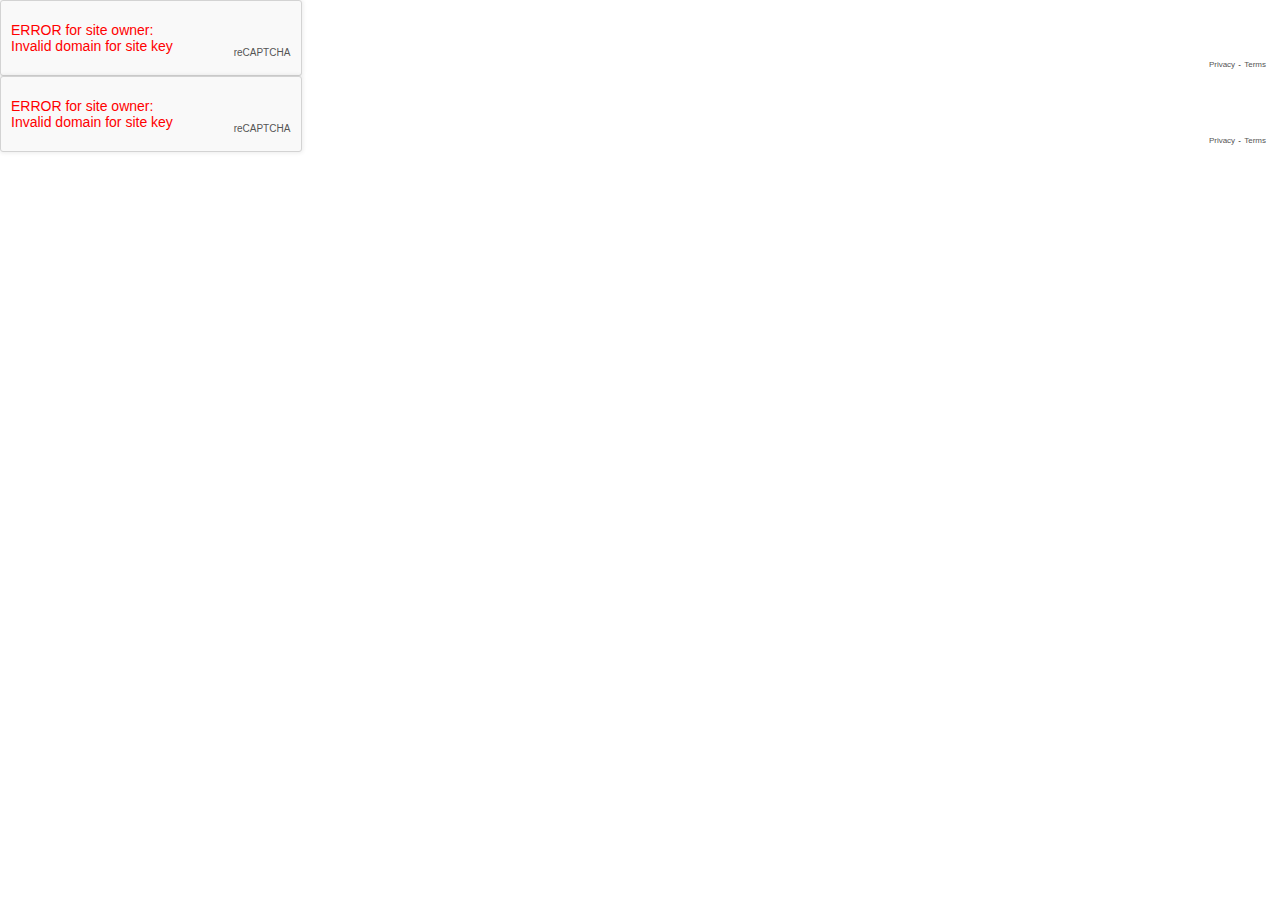
<file: cookies_files/anchor(1).html>
<!DOCTYPE html>
<!-- saved from url=(0174)https://www.google.com/recaptcha/enterprise/anchor?ar=1&k=6LdDFQwjAAAAAPigEvvPgEVbb7QBm-TkVJdDTlAv&co=ZmlsZTo.&hl=en&v=-ZG7BC9TxCVEbzIO2m429usb&size=invisible&cb=awfyyhavlg0q -->
<html dir="ltr"><head><meta http-equiv="Content-Type" content="text/html; charset=UTF-8">
<meta http-equiv="X-UA-Compatible" content="IE=edge">
<style type="text/css">
/* cyrillic-ext */
@font-face {
  font-family: 'Roboto';
  font-style: normal;
  font-weight: 400;
  src: url(//fonts.gstatic.com/s/roboto/v18/KFOmCnqEu92Fr1Mu72xKKTU1Kvnz.woff2) format('woff2');
  unicode-range: U+0460-052F, U+1C80-1C8A, U+20B4, U+2DE0-2DFF, U+A640-A69F, U+FE2E-FE2F;
}
/* cyrillic */
@font-face {
  font-family: 'Roboto';
  font-style: normal;
  font-weight: 400;
  src: url(//fonts.gstatic.com/s/roboto/v18/KFOmCnqEu92Fr1Mu5mxKKTU1Kvnz.woff2) format('woff2');
  unicode-range: U+0301, U+0400-045F, U+0490-0491, U+04B0-04B1, U+2116;
}
/* greek-ext */
@font-face {
  font-family: 'Roboto';
  font-style: normal;
  font-weight: 400;
  src: url(//fonts.gstatic.com/s/roboto/v18/KFOmCnqEu92Fr1Mu7mxKKTU1Kvnz.woff2) format('woff2');
  unicode-range: U+1F00-1FFF;
}
/* greek */
@font-face {
  font-family: 'Roboto';
  font-style: normal;
  font-weight: 400;
  src: url(//fonts.gstatic.com/s/roboto/v18/KFOmCnqEu92Fr1Mu4WxKKTU1Kvnz.woff2) format('woff2');
  unicode-range: U+0370-0377, U+037A-037F, U+0384-038A, U+038C, U+038E-03A1, U+03A3-03FF;
}
/* vietnamese */
@font-face {
  font-family: 'Roboto';
  font-style: normal;
  font-weight: 400;
  src: url(//fonts.gstatic.com/s/roboto/v18/KFOmCnqEu92Fr1Mu7WxKKTU1Kvnz.woff2) format('woff2');
  unicode-range: U+0102-0103, U+0110-0111, U+0128-0129, U+0168-0169, U+01A0-01A1, U+01AF-01B0, U+0300-0301, U+0303-0304, U+0308-0309, U+0323, U+0329, U+1EA0-1EF9, U+20AB;
}
/* latin-ext */
@font-face {
  font-family: 'Roboto';
  font-style: normal;
  font-weight: 400;
  src: url(//fonts.gstatic.com/s/roboto/v18/KFOmCnqEu92Fr1Mu7GxKKTU1Kvnz.woff2) format('woff2');
  unicode-range: U+0100-02BA, U+02BD-02C5, U+02C7-02CC, U+02CE-02D7, U+02DD-02FF, U+0304, U+0308, U+0329, U+1D00-1DBF, U+1E00-1E9F, U+1EF2-1EFF, U+2020, U+20A0-20AB, U+20AD-20C0, U+2113, U+2C60-2C7F, U+A720-A7FF;
}
/* latin */
@font-face {
  font-family: 'Roboto';
  font-style: normal;
  font-weight: 400;
  src: url(//fonts.gstatic.com/s/roboto/v18/KFOmCnqEu92Fr1Mu4mxKKTU1Kg.woff2) format('woff2');
  unicode-range: U+0000-00FF, U+0131, U+0152-0153, U+02BB-02BC, U+02C6, U+02DA, U+02DC, U+0304, U+0308, U+0329, U+2000-206F, U+20AC, U+2122, U+2191, U+2193, U+2212, U+2215, U+FEFF, U+FFFD;
}
/* cyrillic-ext */
@font-face {
  font-family: 'Roboto';
  font-style: normal;
  font-weight: 500;
  src: url(//fonts.gstatic.com/s/roboto/v18/KFOlCnqEu92Fr1MmEU9fCRc4AMP6lbBP.woff2) format('woff2');
  unicode-range: U+0460-052F, U+1C80-1C8A, U+20B4, U+2DE0-2DFF, U+A640-A69F, U+FE2E-FE2F;
}
/* cyrillic */
@font-face {
  font-family: 'Roboto';
  font-style: normal;
  font-weight: 500;
  src: url(//fonts.gstatic.com/s/roboto/v18/KFOlCnqEu92Fr1MmEU9fABc4AMP6lbBP.woff2) format('woff2');
  unicode-range: U+0301, U+0400-045F, U+0490-0491, U+04B0-04B1, U+2116;
}
/* greek-ext */
@font-face {
  font-family: 'Roboto';
  font-style: normal;
  font-weight: 500;
  src: url(//fonts.gstatic.com/s/roboto/v18/KFOlCnqEu92Fr1MmEU9fCBc4AMP6lbBP.woff2) format('woff2');
  unicode-range: U+1F00-1FFF;
}
/* greek */
@font-face {
  font-family: 'Roboto';
  font-style: normal;
  font-weight: 500;
  src: url(//fonts.gstatic.com/s/roboto/v18/KFOlCnqEu92Fr1MmEU9fBxc4AMP6lbBP.woff2) format('woff2');
  unicode-range: U+0370-0377, U+037A-037F, U+0384-038A, U+038C, U+038E-03A1, U+03A3-03FF;
}
/* vietnamese */
@font-face {
  font-family: 'Roboto';
  font-style: normal;
  font-weight: 500;
  src: url(//fonts.gstatic.com/s/roboto/v18/KFOlCnqEu92Fr1MmEU9fCxc4AMP6lbBP.woff2) format('woff2');
  unicode-range: U+0102-0103, U+0110-0111, U+0128-0129, U+0168-0169, U+01A0-01A1, U+01AF-01B0, U+0300-0301, U+0303-0304, U+0308-0309, U+0323, U+0329, U+1EA0-1EF9, U+20AB;
}
/* latin-ext */
@font-face {
  font-family: 'Roboto';
  font-style: normal;
  font-weight: 500;
  src: url(//fonts.gstatic.com/s/roboto/v18/KFOlCnqEu92Fr1MmEU9fChc4AMP6lbBP.woff2) format('woff2');
  unicode-range: U+0100-02BA, U+02BD-02C5, U+02C7-02CC, U+02CE-02D7, U+02DD-02FF, U+0304, U+0308, U+0329, U+1D00-1DBF, U+1E00-1E9F, U+1EF2-1EFF, U+2020, U+20A0-20AB, U+20AD-20C0, U+2113, U+2C60-2C7F, U+A720-A7FF;
}
/* latin */
@font-face {
  font-family: 'Roboto';
  font-style: normal;
  font-weight: 500;
  src: url(//fonts.gstatic.com/s/roboto/v18/KFOlCnqEu92Fr1MmEU9fBBc4AMP6lQ.woff2) format('woff2');
  unicode-range: U+0000-00FF, U+0131, U+0152-0153, U+02BB-02BC, U+02C6, U+02DA, U+02DC, U+0304, U+0308, U+0329, U+2000-206F, U+20AC, U+2122, U+2191, U+2193, U+2212, U+2215, U+FEFF, U+FFFD;
}
/* cyrillic-ext */
@font-face {
  font-family: 'Roboto';
  font-style: normal;
  font-weight: 900;
  src: url(//fonts.gstatic.com/s/roboto/v18/KFOlCnqEu92Fr1MmYUtfCRc4AMP6lbBP.woff2) format('woff2');
  unicode-range: U+0460-052F, U+1C80-1C8A, U+20B4, U+2DE0-2DFF, U+A640-A69F, U+FE2E-FE2F;
}
/* cyrillic */
@font-face {
  font-family: 'Roboto';
  font-style: normal;
  font-weight: 900;
  src: url(//fonts.gstatic.com/s/roboto/v18/KFOlCnqEu92Fr1MmYUtfABc4AMP6lbBP.woff2) format('woff2');
  unicode-range: U+0301, U+0400-045F, U+0490-0491, U+04B0-04B1, U+2116;
}
/* greek-ext */
@font-face {
  font-family: 'Roboto';
  font-style: normal;
  font-weight: 900;
  src: url(//fonts.gstatic.com/s/roboto/v18/KFOlCnqEu92Fr1MmYUtfCBc4AMP6lbBP.woff2) format('woff2');
  unicode-range: U+1F00-1FFF;
}
/* greek */
@font-face {
  font-family: 'Roboto';
  font-style: normal;
  font-weight: 900;
  src: url(//fonts.gstatic.com/s/roboto/v18/KFOlCnqEu92Fr1MmYUtfBxc4AMP6lbBP.woff2) format('woff2');
  unicode-range: U+0370-0377, U+037A-037F, U+0384-038A, U+038C, U+038E-03A1, U+03A3-03FF;
}
/* vietnamese */
@font-face {
  font-family: 'Roboto';
  font-style: normal;
  font-weight: 900;
  src: url(//fonts.gstatic.com/s/roboto/v18/KFOlCnqEu92Fr1MmYUtfCxc4AMP6lbBP.woff2) format('woff2');
  unicode-range: U+0102-0103, U+0110-0111, U+0128-0129, U+0168-0169, U+01A0-01A1, U+01AF-01B0, U+0300-0301, U+0303-0304, U+0308-0309, U+0323, U+0329, U+1EA0-1EF9, U+20AB;
}
/* latin-ext */
@font-face {
  font-family: 'Roboto';
  font-style: normal;
  font-weight: 900;
  src: url(//fonts.gstatic.com/s/roboto/v18/KFOlCnqEu92Fr1MmYUtfChc4AMP6lbBP.woff2) format('woff2');
  unicode-range: U+0100-02BA, U+02BD-02C5, U+02C7-02CC, U+02CE-02D7, U+02DD-02FF, U+0304, U+0308, U+0329, U+1D00-1DBF, U+1E00-1E9F, U+1EF2-1EFF, U+2020, U+20A0-20AB, U+20AD-20C0, U+2113, U+2C60-2C7F, U+A720-A7FF;
}
/* latin */
@font-face {
  font-family: 'Roboto';
  font-style: normal;
  font-weight: 900;
  src: url(//fonts.gstatic.com/s/roboto/v18/KFOlCnqEu92Fr1MmYUtfBBc4AMP6lQ.woff2) format('woff2');
  unicode-range: U+0000-00FF, U+0131, U+0152-0153, U+02BB-02BC, U+02C6, U+02DA, U+02DC, U+0304, U+0308, U+0329, U+2000-206F, U+20AC, U+2122, U+2191, U+2193, U+2212, U+2215, U+FEFF, U+FFFD;
}

</style>
<link rel="stylesheet" type="text/css" href="./styles__ltr.css">
<script type="text/javascript" src="./recaptcha__en.js" nonce="">
      
    </script></head>
<body><script type="text/javascript" nonce="">
      recaptcha.anchor.ErrorMain.init("[\x22ainput\x22,null,null,null,null,null,[1,1,1],\x22Invalid domain for site key\x22,6,null,null,null,[\x22https://www.google.com/intl/en/policies/privacy/\x22,\x22https://www.google.com/intl/en/policies/terms/\x22]]");
    </script><iframe style="display: none;" src="./saved_resource.html"></iframe><div id="rc-anchor-container" class="rc-anchor rc-anchor-normal rc-anchor-light"><div id="recaptcha-accessible-status" class="rc-anchor-aria-status" aria-hidden="true">Invalid domain for site key. </div><div class="rc-anchor-error-msg-container" style="display:none"><span class="rc-anchor-error-msg" aria-hidden="true"></span></div><div class="rc-anchor-content"><div class="rc-inline-block"><div class="rc-anchor-center-container"><div class="rc-anchor-center-item rc-anchor-error-message">ERROR for site owner:<br>Invalid domain for site key</div></div></div></div><div class="rc-anchor-normal-footer"><div class="rc-anchor-logo-portrait" aria-hidden="true" role="presentation"><div class="rc-anchor-logo-img rc-anchor-logo-img-portrait"></div><div class="rc-anchor-logo-text">reCAPTCHA</div></div><div class="rc-anchor-pt"><a href="https://www.google.com/intl/en/policies/privacy/" target="_blank">Privacy</a><span aria-hidden="true" role="presentation"> - </span><a href="https://www.google.com/intl/en/policies/terms/" target="_blank">Terms</a></div></div></div></body></html>
</file>
<file: cookies_files/styles__ltr.css>
.goog-inline-block{position:relative;display:-moz-inline-box;display:inline-block}* html .goog-inline-block{display:inline}*:first-child+html .goog-inline-block{display:inline}.recaptcha-checkbox{border:none;font-size:1px;height:28px;margin:4px;width:28px;overflow:visible;outline:0;vertical-align:text-bottom}.recaptcha-checkbox-border{-webkit-border-radius:2px;-moz-border-radius:2px;border-radius:2px;background-color:#fff;border:2px solid #c1c1c1;font-size:1px;height:24px;position:absolute;width:24px;z-index:1}.recaptcha-checkbox-borderAnimation{background-image:url([data-uri]);background-repeat:no-repeat;border:none;height:28px;outline:0;position:absolute;width:28px}.recaptcha-checkbox-nodatauri.recaptcha-checkbox-borderAnimation{background-image:url(https://www.gstatic.com/recaptcha/api2/checkbox_sprite.png)}.recaptcha-checkbox-spinner-gif{-webkit-border-radius:2px;-moz-border-radius:2px;border-radius:2px;background-color:#fff;-webkit-background-size:24px;-o-background-size:24px;background-size:24px;border:2px solid #c1c1c1;height:24px;left:0;position:absolute;top:0;width:24px}.recaptcha-checkbox-spinner{background-color:#f9f9f9;border:6px solid #4d90fe;-webkit-border-radius:36px;-moz-border-radius:36px;border-radius:36px;border-bottom-color:transparent;border-left-color:transparent;height:36px;left:-4px;outline:0;position:absolute;top:-4px;width:36px;-webkit-box-sizing:border-box;box-sizing:border-box;opacity:0;-webkit-animation:spinner-spin linear 2.5s infinite;-o-animation:spinner-spin linear 2.5s infinite;animation:spinner-spin linear 2.5s infinite;animation-play-state:paused;-webkit-transition-duration:1s;-o-transition-duration:1s;transition-duration:1s}@keyframes spinner-spin{0%{-webkit-transform:rotateZ(0deg);-ms-transform:rotateZ(0deg);-o-transform:rotateZ(0deg);transform:rotateZ(0deg)}10%{-webkit-transform:rotateZ(135deg);-ms-transform:rotateZ(135deg);-o-transform:rotateZ(135deg);transform:rotateZ(135deg)}25%{-webkit-transform:rotateZ(245deg);-ms-transform:rotateZ(245deg);-o-transform:rotateZ(245deg);transform:rotateZ(245deg)}60%{-webkit-transform:rotateZ(700deg);-ms-transform:rotateZ(700deg);-o-transform:rotateZ(700deg);transform:rotateZ(700deg)}75%{-webkit-transform:rotateZ(810deg);-ms-transform:rotateZ(810deg);-o-transform:rotateZ(810deg);transform:rotateZ(810deg)}to{-webkit-transform:rotateZ(1080deg);-ms-transform:rotateZ(1080deg);-o-transform:rotateZ(1080deg);transform:rotateZ(1080deg)}}.recaptcha-checkbox-spinner-overlay{content:"";position:absolute;top:-7px;left:-7px;width:38px;height:19px;background-color:#f9f9f9;-webkit-animation:overlay-spin linear 1s;-o-animation:overlay-spin linear 1s;animation:overlay-spin linear 1s;animation-play-state:paused;-webkit-transform-origin:bottom center;-ms-transform-origin:bottom center;-o-transform-origin:bottom center;transform-origin:bottom center;-webkit-border-radius:38px 38px 0 0;-moz-border-radius:38px 38px 0 0;border-radius:38px 38px 0 0;-webkit-transform:rotateZ(45deg);-ms-transform:rotateZ(45deg);-o-transform:rotateZ(45deg);transform:rotateZ(45deg);opacity:0}@keyframes overlay-spin{0%{opacity:1;-webkit-transform:rotateZ(45deg);-ms-transform:rotateZ(45deg);-o-transform:rotateZ(45deg);transform:rotateZ(45deg)}to{opacity:1;-webkit-transform:rotateZ(225deg);-ms-transform:rotateZ(225deg);-o-transform:rotateZ(225deg);transform:rotateZ(225deg)}}.recaptcha-checkbox-checkmark{background-image:url([data-uri]);background-repeat:no-repeat;border:none;height:30px;left:-5px;outline:0;position:absolute;width:38px}.rc-anchor-dark .recaptcha-checkbox-spinner,.rc-anchor-dark .recaptcha-checkbox-spinner-overlay{background-color:#222}.recaptcha-checkbox-nodatauri.recaptcha-checkbox-checkmark{background-image:url(https://www.gstatic.com/recaptcha/api2/checkmark_sprite.png)}.recaptcha-checkbox-hover .recaptcha-checkbox-border,.recaptcha-checkbox-hover .recaptcha-checkbox-spinner-gif{-webkit-box-shadow:inset 0 1px 1px rgba(0,0,0,.1);-moz-box-shadow:inset 0 1px 1px rgba(0,0,0,.1);box-shadow:inset 0 1px 1px rgba(0,0,0,.1);border:2px solid #b2b2b2}.recaptcha-checkbox-focused .recaptcha-checkbox-border,.recaptcha-checkbox-focused .recaptcha-checkbox-spinner-gif{border:2px solid #4d90fe}.recaptcha-checkbox-active .recaptcha-checkbox-border,.recaptcha-checkbox-active .recaptcha-checkbox-spinner-gif{background-color:#ebebeb}.recaptcha-checkbox-disabled .recaptcha-checkbox-border,.recaptcha-checkbox-disabled .recaptcha-checkbox-spinner-gif{background-color:#f1f1f1}.recaptcha-checkbox-loading .recaptcha-checkbox-spinner-gif{background-image:url('https://www.gstatic.com/recaptcha/api2/loading.gif')}.recaptcha-checkbox-checked .recaptcha-checkbox-border,.recaptcha-checkbox-checked .recaptcha-checkbox-spinner-gif{visibility:hidden}.recaptcha-checkbox-checked .recaptcha-checkbox-checkmark{background-position:0 -600px}.recaptcha-checkbox-expired .recaptcha-checkbox-border,.recaptcha-checkbox-expired .recaptcha-checkbox-spinner-gif{border:2px solid #f00}.recaptcha-checkbox-clearOutline.recaptcha-checkbox-focused .recaptcha-checkbox-border,.recaptcha-checkbox-clearOutline.recaptcha-checkbox-focused .recaptcha-checkbox-spinner-gif{border:2px solid #c1c1c1}.rc-anchor{-webkit-border-radius:3px;-moz-border-radius:3px;border-radius:3px;-webkit-box-shadow:0 0 4px 1px rgba(0,0,0,.08);-moz-box-shadow:0 0 4px 1px rgba(0,0,0,.08);box-shadow:0 0 4px 1px rgba(0,0,0,.08);-webkit-box-shadow:0 0 4px 1px rgba(0,0,0,.08);-moz-box-shadow:0 0 4px 1px rgba(0,0,0,.08)}.rc-anchor-normal{height:74px;width:300px}.rc-anchor-compact{height:136px;width:156px}.rc-anchor-dark{background:#222;color:#fff}.rc-anchor-dark.rc-anchor-normal,.rc-anchor-dark.rc-anchor-compact{border:1px solid #525252}.rc-anchor-light{background:#f9f9f9;color:#000}.rc-anchor-light.rc-anchor-normal,.rc-anchor-light.rc-anchor-compact{border:1px solid #d3d3d3}.rc-inline-block{display:inline-block;height:100%}.rc-anchor-center-container{display:table;height:100%}.rc-anchor-center-item{display:table-cell;vertical-align:middle}.rc-anchor-content{display:inline-block;position:relative}.rc-anchor-normal .rc-anchor-content{height:74px;width:206px}.rc-anchor-compact .rc-anchor-content{height:85px}.rc-anchor-error-message{color:#f00;font-family:Roboto,helvetica,arial,sans-serif;font-size:14px;font-weight:400;line-height:16px;padding:0 10px}.rc-anchor-checkbox{margin:0 12px 2px 12px}.rc-anchor-checkbox-label{font-family:Roboto,helvetica,arial,sans-serif;font-size:14px;font-weight:400;line-height:17px}.rc-anchor-normal .rc-anchor-checkbox-label{width:152px}.rc-anchor-compact .rc-anchor-checkbox-label{width:95px}.rc-anchor-error-msg-container{color:#f00;font-family:Roboto,helvetica,arial,sans-serif;font-size:12px;font-weight:400;left:0;line-height:14px;margin:2px;position:absolute;top:0}.rc-anchor-normal.rc-anchor-error .rc-anchor-error-msg-container{width:240px}.rc-anchor-normal.rc-anchor-error .rc-anchor-content{margin-top:10px}.rc-anchor-compact.rc-anchor-error .rc-anchor-content{margin-top:25px}.rc-anchor-normal-footer{display:inline-block;height:74px;vertical-align:top;width:70px}.rc-anchor-compact-footer{margin:0 12px;text-align:center;width:136px}.rc-anchor-logo-img{background:url('https://www.gstatic.com/recaptcha/api2/logo_48.png');background-repeat:no-repeat}.rc-anchor-logo-img-ie8{filter:progid:DXImageTransform.Microsoft.AlphaImageLoader(src='https://www.gstatic.com/recaptcha/api2/logo_48.png',sizingMethod="scale")}.rc-anchor-logo-text{cursor:default;font-family:Roboto,helvetica,arial,sans-serif;font-size:10px;font-weight:400;line-height:10px;margin-top:5px;text-align:center}.rc-anchor-light .rc-anchor-logo-text,.rc-anchor-light div a:link,.rc-anchor-light div a:visited{color:#555}.rc-anchor-dark .rc-anchor-logo-text,.rc-anchor-dark div a:link,.rc-anchor-dark div a:visited{color:#f5f5f5}.rc-anchor-logo-portrait{margin:10px 0 0 26px;width:58px;-webkit-user-select:none;-moz-user-select:none;-ms-user-select:none}.rc-anchor-logo-img-portrait{-webkit-background-size:32px;-o-background-size:32px;background-size:32px;height:32px;margin:0 13px 0 13px;width:32px}.rc-anchor-logo-landscape{-webkit-user-select:none;-moz-user-select:none;-ms-user-select:none}.rc-anchor-logo-img-landscape{-webkit-background-size:24px;-o-background-size:24px;background-size:24px;display:inline-block;height:24px;width:24px}.rc-anchor-logo-landscape-text-holder{display:inline-block;height:24px;margin:0 2px 0 2px;width:54px}.rc-anchor-normal .rc-anchor-pt,.rc-anchor-invisible .rc-anchor-pt,.rc-anchor-compact .rc-anchor-pt{font-family:Roboto,helvetica,arial,sans-serif;font-size:8px;font-weight:400}.rc-anchor-pt{background-image:url('[data-uri]')}.rc-anchor-pt a{display:inline;padding-left:1px;padding-right:1px;padding-top:2px;padding-bottom:2px;text-decoration:none}.rc-anchor-pt a:hover{text-decoration:underline}.rc-anchor-normal .rc-anchor-pt{margin:2px 11px 0 0;padding-right:2px;position:absolute;right:0;text-align:right;width:276px}.rc-anchor-compact .rc-anchor-pt{margin:0 0 2px 0;width:132px}.rc-anchor-aria-status{display:none}#rc-anchor-alert,.rc-anchor-alert{color:red;font-size:9px;margin:2px;position:absolute;top:0}#rc-anchor-over-quota{bottom:0;color:#555;font-family:Roboto,helvetica,arial,sans-serif;font-size:9px;padding:4px;position:absolute;width:170px;display:-webkit-box;display:-moz-box;display:-webkit-flex;display:-ms-flexbox;display:flex;-webkit-align-items:center;align-items:center;height:20px}.rc-anchor-compact .rc-anchor-content #rc-anchor-over-quota{width:148px}.rc-anchor-normal .rc-anchor-pt.rc-anchor-over-quota-pt{width:130px}.rc-anchor-logo-portrait.rc-anchor-over-quota-logo{margin-top:6px}#rc-anchor-invisible-over-quota{font-size:9px;line-height:initial}#rc-anchor-invisible-over-quota a{color:white}.rc-anchor-invisible{height:60px;width:256px;display:-webkit-box;display:-moz-box;display:-webkit-flex;display:-ms-flexbox;display:flex}.rc-anchor-invisible-text{background:#1a73e8;color:white;display:-webkit-box;display:-moz-box;display:-webkit-flex;display:-ms-flexbox;display:flex;-webkit-flex-basis:166px;-ms-flex-preferred-size:166px;flex-basis:166px;-ms-flex-direction:column;-webkit-flex-direction:column;flex-direction:column;-webkit-box-flex:1;box-flex:1;-ms-flex-positive:1;-webkit-flex-grow:1;flex-grow:1;font-family:Roboto,helvetica,arial,sans-serif;font-size:13px;font-weight:400;height:100%;-webkit-justify-content:center;justify-content:center;line-height:20px;padding:0 16px;white-space:nowrap}.rc-anchor-invisible-text.smalltext{font-size:12px;padding:0 10px;line-height:16px;white-space:normal}.rc-anchor-invisible-text.smalltext .rc-anchor-pt{line-height:12px;white-space:normal}.rc-anchor-invisible-text.smalltext .rc-anchor-pt a:link{font-size:9px}.rc-anchor-normal-footer.smalltext .rc-anchor-pt{font-size:5px;line-height:6px}.rc-anchor-invisible-text strong{font-weight:500}.rc-anchor-invisible .rc-anchor-normal-footer .rc-anchor-pt{-webkit-transition:opacity .3s ease;-o-transition:opacity .3s ease;transition:opacity .3s ease;text-align:center;width:70px;margin-top:2px}.rc-anchor-logo-img-large{-webkit-transition:all .3s ease;-o-transition:all .3s ease;transition:all .3s ease;-webkit-background-size:40px;-o-background-size:40px;background-size:40px;margin:5px 15px 0 15px;height:40px;width:40px}.rc-anchor-invisible-nohover .rc-anchor-logo-img-large,.rc-anchor-invisible-hover-hovered .rc-anchor-logo-img-large{-webkit-background-size:44px;-o-background-size:44px;background-size:44px;margin:8px 13px 0 13px;height:44px;width:44px}.rc-anchor-invisible-nohover .rc-anchor-normal-footer .rc-anchor-pt,.rc-anchor-invisible-hover-hovered .rc-anchor-normal-footer .rc-anchor-pt{opacity:0}.rc-anchor-invisible-nohover .rc-anchor-invisible-text .rc-anchor-pt,.rc-anchor-invisible-hover-hovered .rc-anchor-invisible-text .rc-anchor-pt{opacity:1}.rc-anchor-invisible-text .rc-anchor-pt{-webkit-transition:opacity .3s ease;-o-transition:opacity .3s ease;transition:opacity .3s ease}.rc-anchor-invisible-text .rc-anchor-pt a:link,.rc-anchor-invisible-text .rc-anchor-pt a:visited{color:white;font-size:10px}.rc-anchor-invisible-hover .rc-anchor-invisible-text .rc-anchor-pt a:link{display:none}.rc-anchor-invisible-nohover .rc-anchor-invisible-text .rc-anchor-pt a:link,.rc-anchor-invisible-hover-hovered .rc-anchor-invisible-text .rc-anchor-pt a:link,.rc-anchor-invisible-hover .rc-anchor-normal-footer .rc-anchor-pt a:link{display:inline}.rc-anchor-invisible-nohover .rc-anchor-normal-footer .rc-anchor-pt a:link,.rc-anchor-invisible-hover-hovered .rc-anchor-normal-footer .rc-anchor-pt a:link{display:none}.rc-audiochallenge-response-field{margin:7px;text-align:center}.rc-audiochallenge-response-field .rc-response-input-field{width:220px}.rc-audiochallenge-error-message{color:#ff1b1b;font-family:Roboto,helvetica,arial,sans-serif;font-size:14px;font-weight:400;margin:20px 20px 0 20px}.rc-audiochallenge-instructions{font-family:Roboto,helvetica,arial,sans-serif;font-size:14px;font-weight:400;margin:10px 20px 10px 20px}.rc-audiochallenge-play-button{margin:0 20px 0 20px}.rc-audiochallenge-play-button .rc-button-default{background:#d8d8d8;color:#000;font-weight:500;width:100%}.rc-audiochallenge-input-label{font-family:Roboto,helvetica,arial,sans-serif;font-size:14px;font-weight:400;margin:10px 20px 10px 20px}.rc-audiochallenge-control audio{height:30px;width:240px}.rc-audiochallenge-tdownload{margin:5px 20px 5px 20px;text-align:center}.rc-audiochallenge-tdownload-link{background-image:url(https://www.gstatic.com/recaptcha/api2/download_white.png);background-repeat:no-repeat;-webkit-background-size:36px 36px;background-size:36px;color:transparent;display:inline-block;height:36px;opacity:.55;overflow:hidden;width:36px}.rc-audiochallenge-tdownload-link:focus-visible{background-color:#d8d8d8}@media screen and (forced-colors:active) and (prefers-color-scheme:dark){.rc-audiochallenge-tdownload-link{background-image:url(https://www.gstatic.com/recaptcha/api2/download_white.png);background-repeat:no-repeat;-webkit-background-size:36px 36px;background-size:36px;color:transparent;display:inline-block;height:36px;opacity:.55;overflow:hidden;width:36px}}.rc-audiochallenge-tdownload-link-on-dark{background-image:url(https://www.gstatic.com/recaptcha/api2/download_white.png);background-repeat:no-repeat;-webkit-background-size:36px 36px;background-size:36px;color:transparent;display:inline-block;height:36px;opacity:.55;overflow:hidden;width:36px}.rc-audiochallenge-tdownload-link-on-dark:focus-visible{background-color:#d8d8d8}.rc-audiochallenge-tdownload-link:focus,.rc-audiochallenge-tdownload-link:hover{opacity:.8;outline:none}.rc-audiochallenge-tdownload-link-on-dark:focus,.rc-audiochallenge-tdownload-link-on-dark:hover{opacity:.8;outline:none}.fake-focus-audio{height:0;opacity:0;width:0}.rc-button-default{background:#1a73e8;border:0;border-radius:2px;color:#fff;cursor:pointer;font-family:Roboto,helvetica,arial,sans-serif;font-size:14px;font-weight:500;height:42px;line-height:42px;min-width:100px;padding:0 10px 0 10px;text-align:center;text-transform:uppercase;-webkit-transition:all .5s ease;transition:all .5s ease}.rc-button-default:focus{outline:0;-webkit-box-shadow:0 0 0 2pt #185abc;box-shadow:0 0 0 2pt #185abc}.rc-button-default-disabled{background:rgba(73,143,225,.5);cursor:default}.rc-button-red{background:#e24a4a}.rc-button-default-disabled.rc-button-red{background:rgba(226,74,74,.49)}.rc-canvas-image{display:none}.rc-canvas-canvas{cursor:pointer}body{margin:0}.rc-imageselect-instructions strong{font-weight:900;display:block;font-size:28px}.rc-footer{font-family:Roboto,helvetica,arial,sans-serif;position:relative;width:100%}.rc-separator{border-top:1px solid #dfdfdf;margin-bottom:1px}.rc-controls{width:100%}.primary-controls{height:60px}.rc-buttons{float:left;height:48px;margin:6px 0 6px 6px;background-repeat:no-repeat}.fake-focus{height:0;opacity:0;width:0}.button-holder{float:left;height:48px}.rc-button-reload{background:url("https://www.gstatic.com/recaptcha/api2/refresh_2x.png")}.rc-button-reload:focus-visible{background-color:#d8d8d8}@media screen and (forced-colors:active) and (prefers-color-scheme:dark){.rc-button-reload{background:url("https://www.gstatic.com/recaptcha/api2/refresh_white_2x.png")}}.rc-button-reload-on-dark{background:url("https://www.gstatic.com/recaptcha/api2/refresh_white_2x.png")}.rc-button-reload-on-dark:focus-visible{background-color:#d8d8d8}.rc-button-audio{background:url("https://www.gstatic.com/recaptcha/api2/audio_2x.png")}.rc-button-audio:focus-visible{background-color:#d8d8d8}@media screen and (forced-colors:active) and (prefers-color-scheme:dark){.rc-button-audio{background:url("https://www.gstatic.com/recaptcha/api2/audio_white_2x.png")}}.rc-button-audio-on-dark{background:url("https://www.gstatic.com/recaptcha/api2/audio_white_2x.png")}.rc-button-audio-on-dark:focus-visible{background-color:#d8d8d8}.rc-button-image{background:url("https://www.gstatic.com/recaptcha/api2/image_2x.png")}.rc-button-image:focus-visible{background-color:#d8d8d8}@media screen and (forced-colors:active) and (prefers-color-scheme:dark){.rc-button-image{background:url("https://www.gstatic.com/recaptcha/api2/image_white_2x.png")}}.rc-button-image-on-dark{background:url("https://www.gstatic.com/recaptcha/api2/image_white_2x.png")}.rc-button-image-on-dark:focus-visible{background-color:#d8d8d8}.rc-button-liveness{background:url("https://www.gstatic.com/recaptcha/api2/liveness_dark.png")}.rc-button-liveness:focus-visible{background-color:#d8d8d8}@media screen and (forced-colors:active) and (prefers-color-scheme:dark){.rc-button-liveness{background:url("https://www.gstatic.com/recaptcha/api2/liveness_light.png")}}.rc-button-liveness-on-dark{background:url("https://www.gstatic.com/recaptcha/api2/liveness_light.png")}.rc-button-liveness-on-dark:focus-visible{background-color:#d8d8d8}.rc-button-help{background:url("https://www.gstatic.com/recaptcha/api2/info_2x.png")}.rc-button-help:focus-visible{background-color:#d8d8d8}@media screen and (forced-colors:active) and (prefers-color-scheme:dark){.rc-button-help{background:url("https://www.gstatic.com/recaptcha/api2/info_white_2x.png")}}.rc-button-help-on-dark{background:url("https://www.gstatic.com/recaptcha/api2/info_white_2x.png")}.rc-button-help-on-dark:focus-visible{background-color:#d8d8d8}.rc-button-undo{background:url("https://www.gstatic.com/recaptcha/api2/undo_2x.png")}.rc-button-undo:focus-visible{background-color:#d8d8d8}@media screen and (forced-colors:active) and (prefers-color-scheme:dark){.rc-button-undo{background:url("https://www.gstatic.com/recaptcha/api2/undo_white_2x.png")}}.rc-button-undo-on-dark{background:url("https://www.gstatic.com/recaptcha/api2/undo_white_2x.png")}.rc-button-undo-on-dark:focus-visible{background-color:#d8d8d8}.rc-button{-webkit-background-size:32px 32px;-o-background-size:32px 32px;background-size:32px 32px;cursor:pointer;height:48px;opacity:.55;width:48px;padding:0;border:0;background-repeat:no-repeat;background-position:center}.rc-button:focus,.rc-button:hover{opacity:.8;outline:none}.verify-button-holder{float:right;margin:8px 8px 9px 0}.rc-challenge-help{font-family:Roboto,helvetica,arial,sans-serif;font-size:12px;font-weight:400;overflow-y:scroll;padding:5px 20px 5px 20px}.reload-icon{height:16px;width:16px}.apps-toast{position:relative;text-align:center;width:100%;z-index:101}.apps-toast-content{background:#323232;-webkit-border-radius:2px;-moz-border-radius:2px;border-radius:2px;box-shadow:0,6px,10px,rgba(0,0,0,.14),0,1px,18px,rgba(0,0,0,.12),0,3px,5px,-1px,rgba(0,0,0,.4);color:#eee;display:inline-block;font:12px/20px Roboto,helvetica,arial,sans-serif;padding:14px;text-align:center}.goog-container:focus{outline:none}.rc-defaultchallenge-response-field{margin:7px;text-align:center}.rc-defaultchallenge-response-field .rc-response-input-field{width:230px}.rc-defaultchallenge-payload{border:none;font-family:Roboto,helvetica,arial,sans-serif;font-size:14px;font-weight:400;min-height:61px;text-align:center}.rc-defaultchallenge-incorrect-response{color:#ff1b1b;font-family:Roboto,helvetica,arial,sans-serif;font-size:12px;font-weight:400;line-height:14px;margin-left:20px}.rc-doscaptcha-header{padding:10px;margin:10px;height:20%;background-color:#1a73e8}.rc-doscaptcha-header-text{font-family:Roboto,helvetica,arial,sans-serif;font-size:22px;font-weight:400;text-align:center;color:white}.rc-doscaptcha-body{height:80%}.rc-doscaptcha-body-text{font-family:Roboto,helvetica,arial,sans-serif;font-size:16px;font-weight:400;padding:10px 15px 10px 15px}.rc-doscaptcha-footer{pointer-events:none}.recaptchaJavascriptChallengeLivenessContainer{min-width:240px;height:520px;overflow:auto;display:-webkit-box;display:-webkit-flex;display:flex;-webkit-box-orient:vertical;-webkit-box-direction:normal;-webkit-flex-direction:column;flex-direction:column;-webkit-box-pack:center;-webkit-justify-content:center;justify-content:center;-webkit-box-align:center;-webkit-align-items:center;align-items:center}.goog-container:focus{outline:none}#rc-imageselect{min-width:240px;font-family:Roboto,helvetica,arial,sans-serif;background-color:#fff}#rc-imageselect .rc-button:focus{outline:none}.rc-imageselect-desc{margin-left:-10px;margin-top:-10px;padding-right:100px;position:relative}.rc-imageselect-instructions .rc-imageselect-desc strong{font-size:22px}.rc-imageselect-desc span{display:block}.rc-imageselect-desc-no-canonical{position:relative}.rc-imageselect-desc-no-canonical span{display:block}.rc-imageselect-payload{min-width:240px;margin:0 7px;padding:7px 0}.rc-imageselect-challenge{position:relative;width:100%;height:100%}.rc-footer{min-width:240px}.rc-imageselect-incorrect-response,.rc-imageselect-error-dynamic-more,.rc-imageselect-error-select-more,.rc-imageselect-error-select-something{color:#d14836;font-size:14px;padding:7px 0;text-align:center;width:100%;background-color:white}.rc-imageselect-desc-wrapper{margin-bottom:6px}.rc-imageselect-checkbox{background:url([data-uri]);display:none;position:absolute}.rc-imageselect-report-image{bottom:0;left:0;display:none;position:absolute;right:0;top:0}.rc-imageselect-table-42,.rc-imageselect-table-33,.rc-imageselect-table-44{border-collapse:separate;border-spacing:0;width:100%;height:100%;-webkit-transition:all 1s ease;transition:all 1s ease}.rc-imageselect-table-42,.rc-imageselect-table-33{margin:-2px}.rc-imageselect-table-44{margin:-1px}.rc-imageselect-table-42 td{padding:2px}.rc-imageselect-table-33 td{padding:2px}.rc-imageselect-table-44 td{padding:1px}.rc-image-tile-target tr,td{margin:0}.rc-imageselect-keyboard{outline:solid orange!important;position:relative;z-index:100}td:focus{outline:none}.rc-image-tile-overlay{display:none;opacity:0;position:absolute;background-color:#1a73e8;width:100%;height:100%;z-index:2;-webkit-transition:opacity 1s cubic-bezier(.49,.78,.46,1.34);transition:opacity 1s cubic-bezier(.49,.78,.46,1.34)}.rc-image-followup-tile{display:block}.rc-imageselect-dynamic-selected{position:relative;-webkit-transition:all 2s ease;transition:all 2s ease;opacity:.01}.rc-imageselect-dynamic-selected .rc-image-tile-target{opacity:1}.rc-imageselect-dynamic-selected .rc-imageselect-checkbox{display:block;opacity:1;-webkit-background-size:cover;background-size:cover;width:60px;height:60px;left:50%;top:50%;margin-left:-30px;margin-top:-30px}.rc-image-tile-target{-webkit-tap-highlight-color:rgba(0,0,0,0);position:relative}.rc-imageselect-tileselected{position:relative}.rc-imageselect-tileselected .rc-image-tile-wrapper{-webkit-transform:scale(.8);-ms-transform:scale(.8);transform:scale(.8)}.rc-image-tile-wrapper{-webkit-transform:scale(1);-ms-transform:scale(1);transform:scale(1)}.rc-imageselect-tileselected .rc-imageselect-checkbox{display:block;background-repeat:no-repeat;bottom:0;left:0;right:0;top:0}.rc-imageselect-candidates{border:2px solid white;-webkit-box-sizing:border-box;box-sizing:border-box;height:94px;overflow:hidden;position:absolute;right:7px;top:7px;width:112px}.rc-imageselect-candidates>div{-webkit-background-size:112px 94px;background-size:112px 94px;display:inline-block;height:94px;margin:2px;position:relative;width:112px}.rc-imageselect-challenge{-webkit-box-sizing:border-box;box-sizing:border-box;text-align:center;-webkit-user-select:none;-moz-user-select:none;-ms-user-select:none}.rc-imageselect-response-field-error{border-bottom:1px solid #ff0000}.rc-imageselect-desc{font-size:16px}.rc-imageselect-desc-wrapper span{font-size:14px}.rc-imageselect-clear{clear:both}.rc-image-tile-wrapper{overflow:hidden;position:relative;-webkit-transition:.1s ease;transition:.1s ease}.rc-image-tile-wrapper img{position:relative;-webkit-user-drag:none;backface-visibility:hidden;-webkit-backface-visibility:hidden;-moz-backface-visibility:hidden}.rc-image-tile-11{width:100%;height:100%}.rc-image-tile-42{width:200%;height:400%}.rc-image-tile-33{width:300%;height:300%}.rc-image-tile-44{width:400%;height:400%}.rc-imageselect-instructions{height:113px;width:100%;margin-bottom:7px;position:relative}.rc-imageselect-desc-wrapper{background-color:#1a73e8;position:relative;padding:24px;color:white;height:66px;font-size:16px}.rc-imageselect-progress{background-color:#417cc1;position:absolute;bottom:0;right:0;width:0;height:15px;-webkit-transition:all 1s ease;transition:all 1s ease}.rc-imageselect-carousel-offscreen-right{left:105%;position:absolute;-webkit-transition:.5s ease;transition:.5s ease}.rc-imageselect-carousel-entering-right{left:0;position:absolute;-webkit-transition:.5s ease;transition:.5s ease}.rc-imageselect-carousel-mock-margin-1{top:1px}.rc-imageselect-carousel-mock-margin-2{top:2px}.rc-imageselect-carousel-leaving-left{left:0;opacity:.5;position:relative;-webkit-transition:.5s ease;transition:.5s ease}.rc-imageselect-carousel-offscreen-left{left:-105%;opacity:.5;position:relative;-webkit-transition:.5s ease;transition:.5s ease}.rc-imageselect-carousel-instructions{-webkit-transition:.2s ease;transition:.2s ease;opacity:1}.rc-imageselect-carousel-instructions-hidden{opacity:.5}.rc-canonical-stop-sign{background:url(https://www.gstatic.com/recaptcha/api2/stop_sign.jpg);background-repeat:no-repeat}.rc-canonical-speed-limit{background:url(https://www.gstatic.com/recaptcha/api2/canonical_speed_limit.png);background-repeat:no-repeat}.rc-canonical-street-name{background:url(https://www.gstatic.com/recaptcha/api2/canonical_street_name.png);background-repeat:no-repeat}.rc-canonical-other{background:url(https://www.gstatic.com/recaptcha/api2/canonical_other.png);background-repeat:no-repeat}.rc-canonical-bounding-box{background:url(https://www.gstatic.com/recaptcha/api2/boundingbox2.gif);background-repeat:no-repeat}.rc-canonical-car{background:url(https://www.gstatic.com/recaptcha/api2/canonical_car.png);background-repeat:no-repeat}.rc-canonical-road{background:url(https://www.gstatic.com/recaptcha/api2/canonical_road.png);background-repeat:no-repeat}.rc-canonical-bridge{background:url(https://www.gstatic.com/recaptcha/api2/canonical_bridge.png);background-repeat:no-repeat}.rc-prepositional-payload{padding:20px;font-family:Roboto,helvetica,arial,sans-serif;font-size:14px;font-weight:400}.rc-prepositional-select-more,.rc-prepositional-verify-failed{color:#ff1b1b;font-family:Roboto,helvetica,arial,sans-serif;font-size:14px;font-weight:400;margin:20px 20px 0 20px}.rc-prepositional-target label{margin:5px;float:right}.rc-prepositional-instructions{margin-bottom:20px}.rc-prepositional-table{width:100%}.rc-prepositional-table td{background:#f9f9f9;border:1px solid #fff;color:#000;cursor:pointer;font-family:Roboto,helvetica,arial,sans-serif;font-size:14px;font-weight:400;width:40%;padding:15px}.rc-prepositional-table td.rc-prepositional-selected{background:#efefef;border:1px solid #656565}.rc-2fa-payload{font-family:Roboto,Helvetica,Arial,Sans-Serif;font-size:14px;font-weight:400;font-size:14px;text-align:left;color:#202124;text-align:center}.rc-2fa-background{background-color:#ececec;width:100%;height:100%;overflow:auto}.rc-2fa-container{background-color:#fff;width:328px;overflow:auto;margin:100px auto}.rc-2fa-header{margin:36px 0 24px 0;font-size:16px}.rc-2fa-instructions{margin:24px 40px;line-height:17.5px}.rc-2fa-response-field{text-align:center}.rc-2fa-response-field input{width:11.2ch;height:40px;line-height:40px;margin:auto;border:1px #979797 solid;font-size:20px;letter-spacing:.8ch;padding-left:1.2ch;padding-right:0}.rc-2fa-response-field input:focus{border:1px #185abc solid}.rc-2fa-response-field-error input{border:1px #d93025 solid}.rc-2fa-response-field-error input:focus{border:1px #d93025 solid}.rc-2fa-error-message{height:36px;font-size:12px;color:#d93025;margin:2px 40px}.rc-2fa-submit-button-holder button{margin:0 auto;min-width:100px;height:36px;line-height:36px;text-transform:uppercase;text-align:center;font-weight:500;letter-spacing:1.25px;border-radius:4px;background-color:#185abc;border:1px solid #185abc;color:#fff}.rc-2fa-submit-button-holder button:disabled{background-color:white;border:1px solid #979797;color:rgba(0,0,0,.38)}.rc-2fa-cancel-button-holder button{margin:20px auto;min-width:100px;height:36px;line-height:36px;text-transform:uppercase;text-align:center;font-weight:500;letter-spacing:1.25px;border-radius:4px;background:none;border:none;color:#185abc}.rc-2fa-cancel-button-holder button:active{border:none}.rc-response-input-field{border:1px solid #dfdfdf;border-radius:2px;height:36px;margin:5px 0;padding:1px 9px;font-family:Roboto,helvetica,arial,sans-serif;font-size:16px;font-weight:400;outline:none;width:270px}.rc-response-input-field:focus{border:1px solid #1a73e8}.rc-response-input-field-error,.rc-response-input-field-error:focus{border:1px solid #ff0000}sentinel{}
</file>
